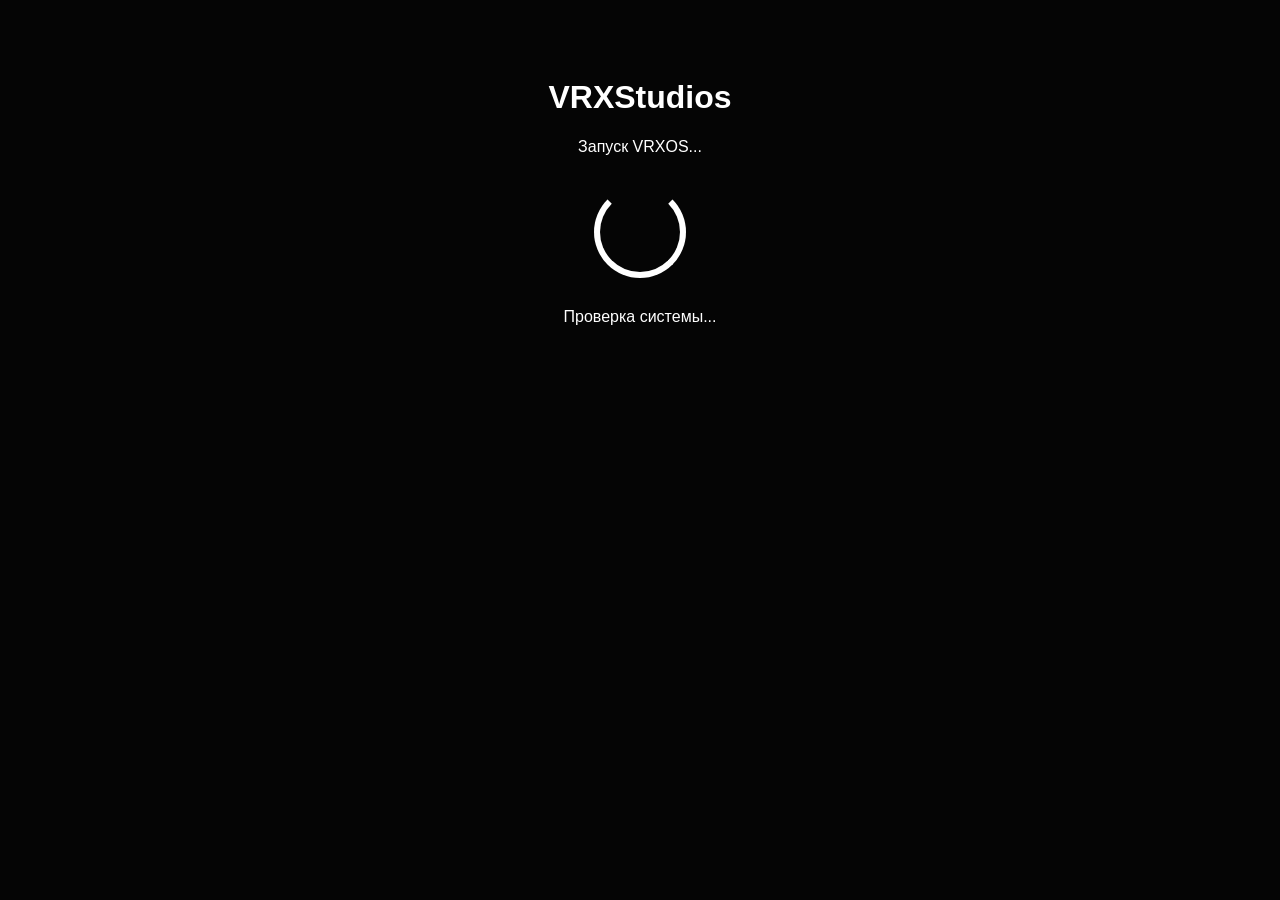
<file: index.html>
<!DOCTYPE html>
<html>
<head>
<title>VRXOS</title>
<link rel="stylesheet" href="style.css">
</head>

<body>

<div id="boot">
    <h1>VRXStudios</h1>
    <p>Запуск VRXOS...</p>
    <div class="loader"></div>
    <p id="loadingText">Проверка системы...</p>
</div>


<div id="desktop" hidden>
    <h1>VRXOS Desktop</h1>
    <p>Virtual Reality Experience Operating System</p>

    <button onclick="openPage('settings.html')">
        ⚙ Настройки
    </button>

    <button onclick="openPage('recovery.html')">
        🛠 Режим восстановления
    </button>

    <button onclick="openPage('update.html')">
        ⬆ Обновление ПО
    </button>

    <button onclick="openPage('system_check.html')">
        🔍 Диагностика
    </button>
</div>


<script src="script.js"></script>

</body>
</html>
</file>
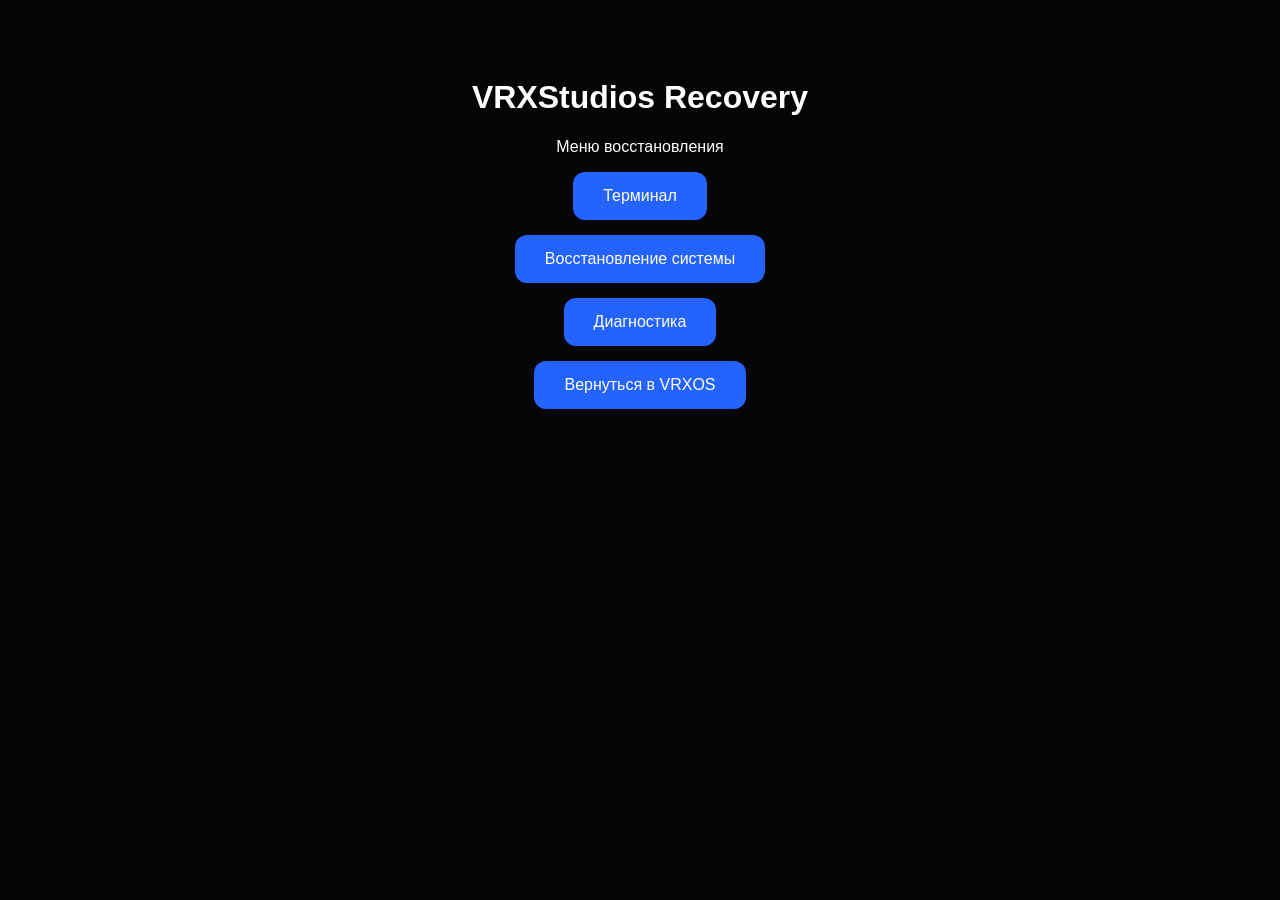
<file: recovery.html>
<!DOCTYPE html>
<html>
<head>
<title>VRXOS Recovery</title>
<link rel="stylesheet" href="style.css">
</head>

<body>

<h1>VRXStudios Recovery</h1>

<p>Меню восстановления</p>


<button onclick="terminal()">
Терминал
</button>


<button onclick="restore()">
Восстановление системы
</button>


<button onclick="diagnostic()">
Диагностика
</button>


<button onclick="location.href='index.html'">
Вернуться в VRXOS
</button>


<p id="result"></p>


<script>

function terminal(){
document.getElementById("result").innerHTML =
"VRX Terminal запущен";
}


function restore(){
document.getElementById("result").innerHTML =
"Восстановление системы запущено...";
}


function diagnostic(){

document.getElementById("result").innerHTML =
"Диагностика VRXOS:<br><br>"+
"✓ Системные файлы<br>"+
"✓ Настройки<br>"+
"✓ Приложения<br><br>"+
"Система стабильна";

}

</script>


</body>
</html>
</file>
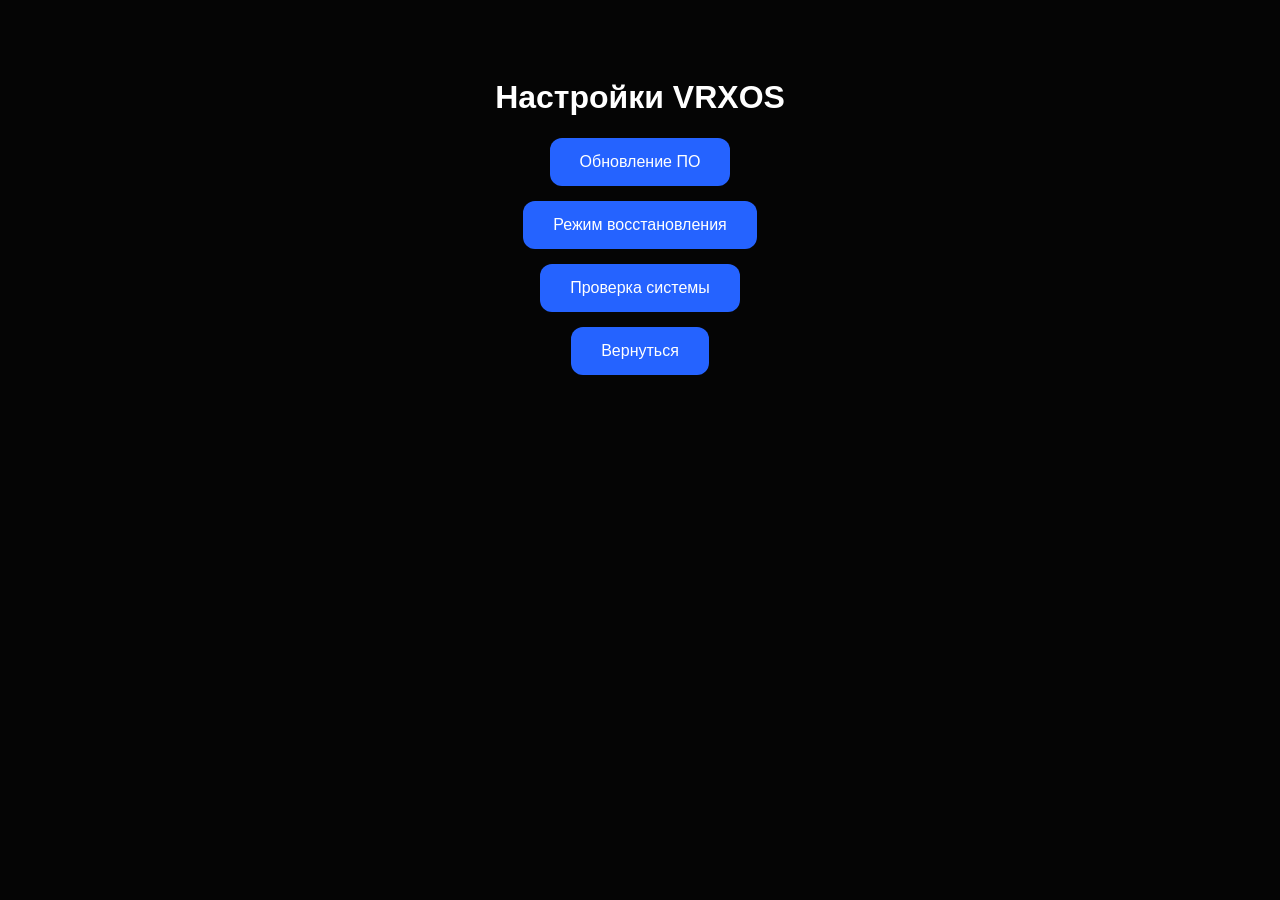
<file: settings.html>
<!DOCTYPE html>
<html>
<head>
<title>VRXOS Settings</title>
<link rel="stylesheet" href="style.css">
</head>

<body>

<h1>Настройки VRXOS</h1>

<button onclick="location.href='update.html'">
Обновление ПО
</button>

<button onclick="location.href='recovery.html'">
Режим восстановления
</button>

<button onclick="location.href='system_check.html'">
Проверка системы
</button>

<button onclick="location.href='index.html'">
Вернуться
</button>

</body>
</html>
</file>
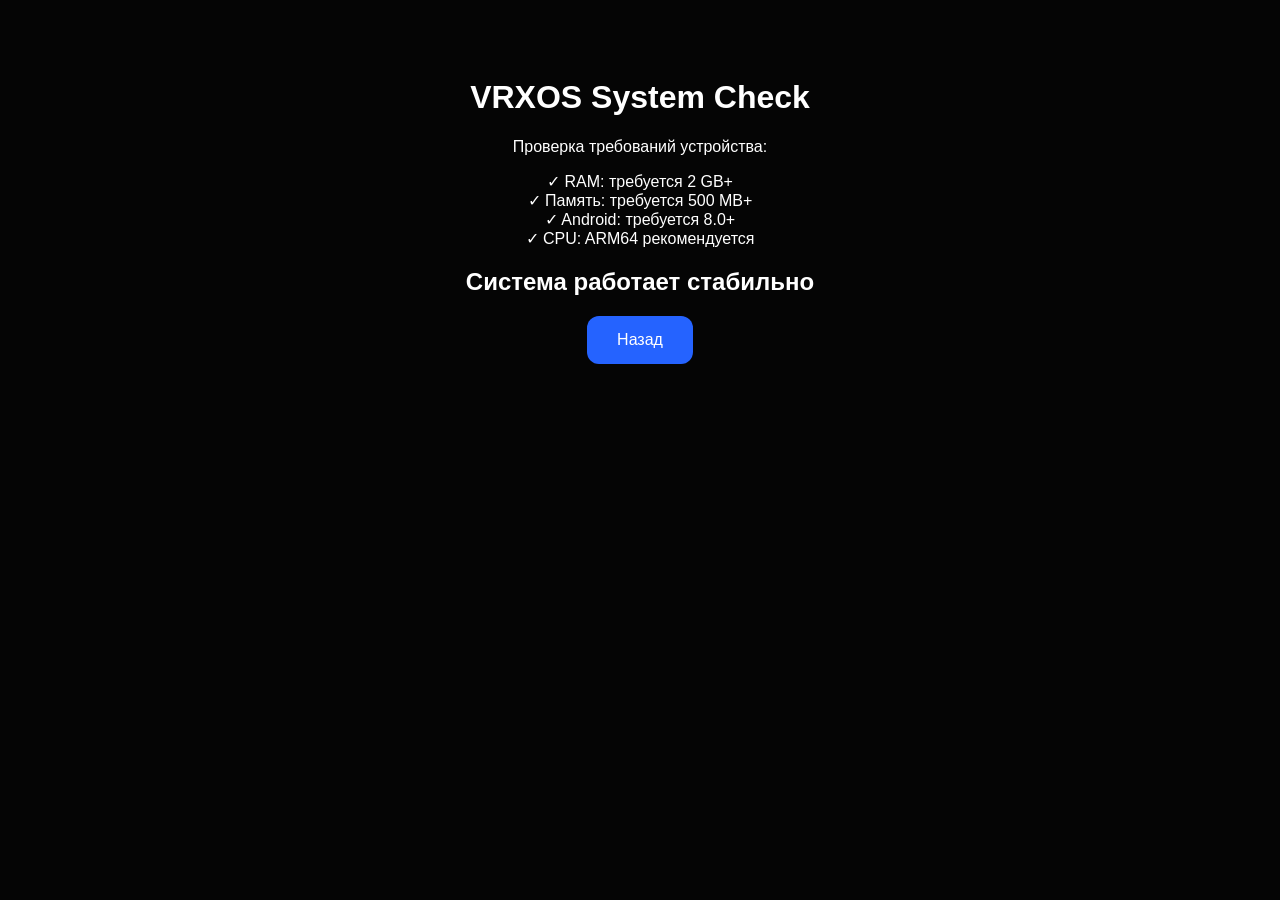
<file: system_check.html>
<!DOCTYPE html>
<html>
<head>
<title>VRXOS System Check</title>
<link rel="stylesheet" href="style.css">
</head>

<body>

<h1>VRXOS System Check</h1>

<p>
Проверка требований устройства:
</p>


<p>
✓ RAM: требуется 2 GB+<br>
✓ Память: требуется 500 MB+<br>
✓ Android: требуется 8.0+<br>
✓ CPU: ARM64 рекомендуется
</p>


<h2>
Система работает стабильно
</h2>


<button onclick="location.href='index.html'">
Назад
</button>


</body>
</html>
</file>
<file: style.css>
body {

background:#050505;
color:white;

font-family:Arial, sans-serif;

text-align:center;

padding-top:50px;

}


button {

display:block;

margin:15px auto;

padding:15px 30px;

font-size:16px;

border:none;

border-radius:12px;

background:#2563ff;

color:white;

}


.loader {

width:80px;

height:80px;

border:6px solid white;

border-top-color:transparent;

border-radius:50%;

margin:30px auto;

animation:spin 1s linear infinite;

}


@keyframes spin {

100% {

transform:rotate(360deg);

}

}
</file>
